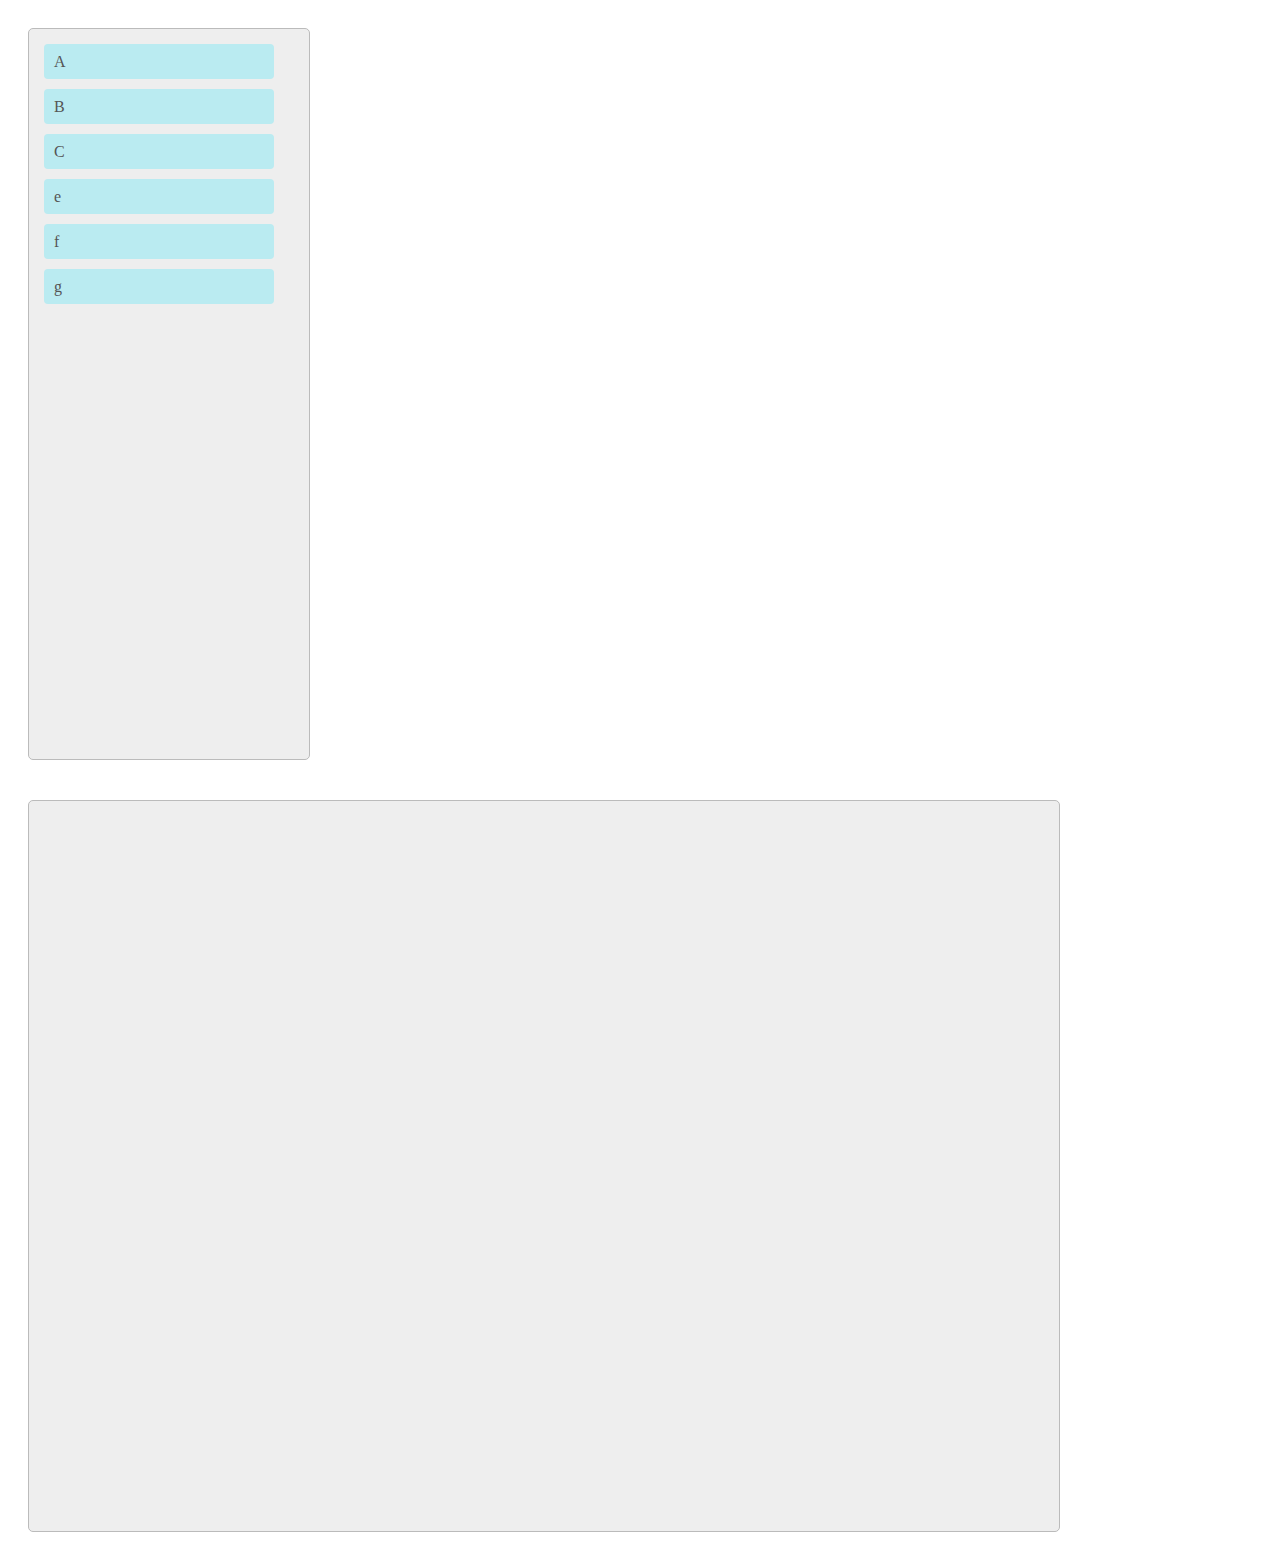
<file: drag/index.html>
<!DOCTYPE html>
<html>
<head>
<meta charset="UTF-8">
<title>拖拽</title>
<style>

.container ul:first-child {
	width: 250px;
    padding: 15px;
    min-height: 700px;
    background-color:#eee;
    margin:20px;
	display: block;
	float: left;
    border-radius: 5px;
    border: 1px solid #bbb;
}
.container ul:last-child {
    width: 1000px;
    padding: 15px;
    min-height: 700px;
    background-color:#eee;
    margin:20px;
    display: block;
    float: left;
    border-radius: 5px;
    border: 1px solid #bbb;
}
.container ul li{
    display: block;
    float: left;
    width: 230px;
    height: 35px;
    line-height: 35px;
    border-radius: 4px;
	margin: 0;
	padding: 0;
	list-style: none;
    background-color:#BAEBF1;
    margin-bottom:10px;
	-moz-user-select: none;
    user-select: none;
    text-indent: 10px;
    color: #555;
}
</style>
</head>
<body>


<div class="container">

	<ul>
		<li>A</li>
		<li>B</li>
		<li>C</li>
		<li>e</li>
		<li>f</li>
		<li>g</li>
	</ul>

	<ul></ul>

</div>

<script src="http://www.jq22.com/jquery/jquery-1.10.2.js"></script>
<script type="text/javascript">

$(function(){

    //出入允许拖拽节点的父容器，一般是ul外层的容器
    drag.init('container');

});


/** 拖拽功能实现原理和说明：

1、说明：拖拽实现一般有两种方式，一种是使用html的新特性dragable，但是由于在火狐浏览器上dragable每拖拽一次会打开一个新的标签，
尝试阻止默认行为和冒泡都无法解决，所以使用第二种方法来实现拖拽。第二种方法是使用js监听鼠标三个事件，配合节点操作来实现。

2、实现原理：
    01-在允许拖拽的节点元素上，使用on来监听mousedown(按下鼠标按钮)事件，鼠标按下后，克隆当前节点
    02-监听mousemove(鼠标移动)事件，修改克隆出来的节点的坐标，实现节点跟随鼠标的效果
    03-监听mouseup(放开鼠标按钮)事件，将原节点克隆到鼠标放下位置的容器里，删除原节点，拖拽完成。

3、优势：
    01-可动态添加允许拖拽的节点(因为使用了on委托事件)
    02-可获取到原节点，跟随节点，目标节点的对象，可根据需要进行操作。
    03-使用js实现，兼容性好。
**/


//拖拽
var drag = {

    class_name : null,  //允许放置的容器
	permitDrag : false,	//是否允许移动标识

	_x : 0,             //节点x坐标
    _y : 0,			    //节点y坐标
    _left : 0,          //光标与节点坐标的距离
    _top : 0,           //光标与节点坐标的距离

    old_elm : null,     //拖拽原节点
    tmp_elm : null,     //跟随光标移动的临时节点
    new_elm : null,     //拖拽完成后添加的新节点

    //初始化
    init : function (className){

        //允许拖拽节点的父容器的classname(可按照需要，修改为id或其他)
        drag.class_name = className;

        //监听鼠标按下事件，动态绑定要拖拽的节点（因为节点可能是动态添加的）
        $('.' + drag.class_name).on('mousedown', 'ul li', function(event){
            //当在允许拖拽的节点上监听到点击事件，将标识设置为可以拖拽
            drag.permitDrag = true;
            //获取到拖拽的原节点对象
            drag.old_elm = $(this);
            //执行开始拖拽的操作
            drag.mousedown(event);
            return false;
        });

        //监听鼠标移动
        $(document).mousemove(function(event){
            //判断拖拽标识是否为允许，否则不进行操作
            if(!drag.permitDrag) return false;
            //执行移动的操作
            drag.mousemove(event);
            return false;
        });

        //监听鼠标放开
        $(document).mouseup(function(event){
            //判断拖拽标识是否为允许，否则不进行操作
            if(!drag.permitDrag) return false;
            //拖拽结束后恢复标识到初始状态
            drag.permitDrag = false;
            //执行拖拽结束后的操作
            drag.mouseup(event);
            return false;
        });

    },

	//按下鼠标 执行的操作
	mousedown : function (event){

		console.log('我被mousedown了');
        //1.克隆临时节点，跟随鼠标进行移动
        drag.tmp_elm = $(drag.old_elm).clone();

        //2.计算 节点 和 光标 的坐标
        drag._x = $(drag.old_elm).offset().left;
        drag._y = $(drag.old_elm).offset().top;

        var e = event || window.event;
        drag._left = e.pageX - drag._x;
        drag._top = e.pageY - drag._y;

        //3.修改克隆节点的坐标，实现跟随鼠标进行移动的效果
        $(drag.tmp_elm).css({
            'position' : 'absolute',
            'background-color' : '#FF8C69',
            'left' : drag._x,
            'top' : drag._y,
        });

        //4.添加临时节点
        tmp = $(drag.old_elm).parent().append(drag.tmp_elm);
        drag.tmp_elm = $(tmp).find(drag.tmp_elm);
        $(drag.tmp_elm).css('cursor', 'move');

	},

	//移动鼠标 执行的操作
	mousemove : function (event){

		console.log('我被mousemove了');

        //2.计算坐标
        var e = event || window.event;
        var x = e.pageX - drag._left;
        var y = e.pageY - drag._top;
        var maxL = $(document).width() - $(drag.old_elm).outerWidth();
        var maxT = $(document).height() - $(drag.old_elm).outerHeight();
        //不允许超出浏览器范围
        x = x < 0 ? 0: x;
        x = x > maxL ? maxL: x;
        y = y < 0 ? 0: y;
        y = y > maxT ? maxT: y;

        //3.修改克隆节点的坐标
        $(drag.tmp_elm).css({
            'left' : x,
            'top' : y,
        });

        //判断当前容器是否允许放置节点
        $.each($('.' + drag.class_name + ' ul'), function(index, value){

            //获取容器的坐标范围 (区域)
            var box_x = $(value).offset().left;     //容器左上角x坐标
            var box_y = $(value).offset().top;      //容器左上角y坐标
            var box_width = $(value).outerWidth();  //容器宽
            var box_height = $(value).outerHeight();//容器高
            
            //给可以放置的容器加背景色
            if(e.pageX > box_x && e.pageX < box_x-0+box_width && e.pageY > box_y && e.pageY < box_y-0+box_height){

                //判断是否不在原来的容器下（使用坐标进行判断：x、y任意一个坐标不等于原坐标，则表示不是原来的容器）
                if($(value).offset().left !== drag.old_elm.parent().offset().left 
                || $(value).offset().top !== drag.old_elm.parent().offset().top){
                    
                    $(value).css('background-color', '#FFEFD5');
                }
            }else{
                //恢复容器原背景色
                $(value).css('background-color', '#FFFFF0');
            }

        });

	},

    //放开鼠标 执行的操作
    mouseup : function (event){

        console.log('我被mouseup了');
        //移除临时节点
        $(drag.tmp_elm).remove();

        //判断所在区域是否允许放置节点
        var e = event || window.event;

        $.each($('.' + drag.class_name + ' ul'), function(index, value){

            //获取容器的坐标范围 (区域)
            var box_x = $(value).offset().left;     //容器左上角x坐标
            var box_y = $(value).offset().top;      //容器左上角y坐标
            var box_width = $(value).outerWidth();  //容器宽
            var box_height = $(value).outerHeight();//容器高
            
            //判断放开鼠标位置是否想允许放置的容器范围内
            if(e.pageX > box_x && e.pageX < box_x-0+box_width && e.pageY > box_y && e.pageY < box_y-0+box_height){

                //判断是否不在原来的容器下（使用坐标进行判断：x、y任意一个坐标不等于原坐标，则表示不是原来的容器）
                if($(value).offset().left !== drag.old_elm.parent().offset().left 
                || $(value).offset().top !== drag.old_elm.parent().offset().top){
                    //向目标容器添加节点并删除原节点
                    tmp = $(drag.old_elm).clone();
                    var newObj = $(value).append(tmp);
                    $(drag.old_elm).remove();
                    //获取新添加节点的对象
                    drag.new_elm = $(newObj).find(tmp);
                }
            }
            //恢复容器原背景色
            $(value).css('background-color', '#FFFFF0');
        });

    },

};

</script>

</body>
</html>
</file>
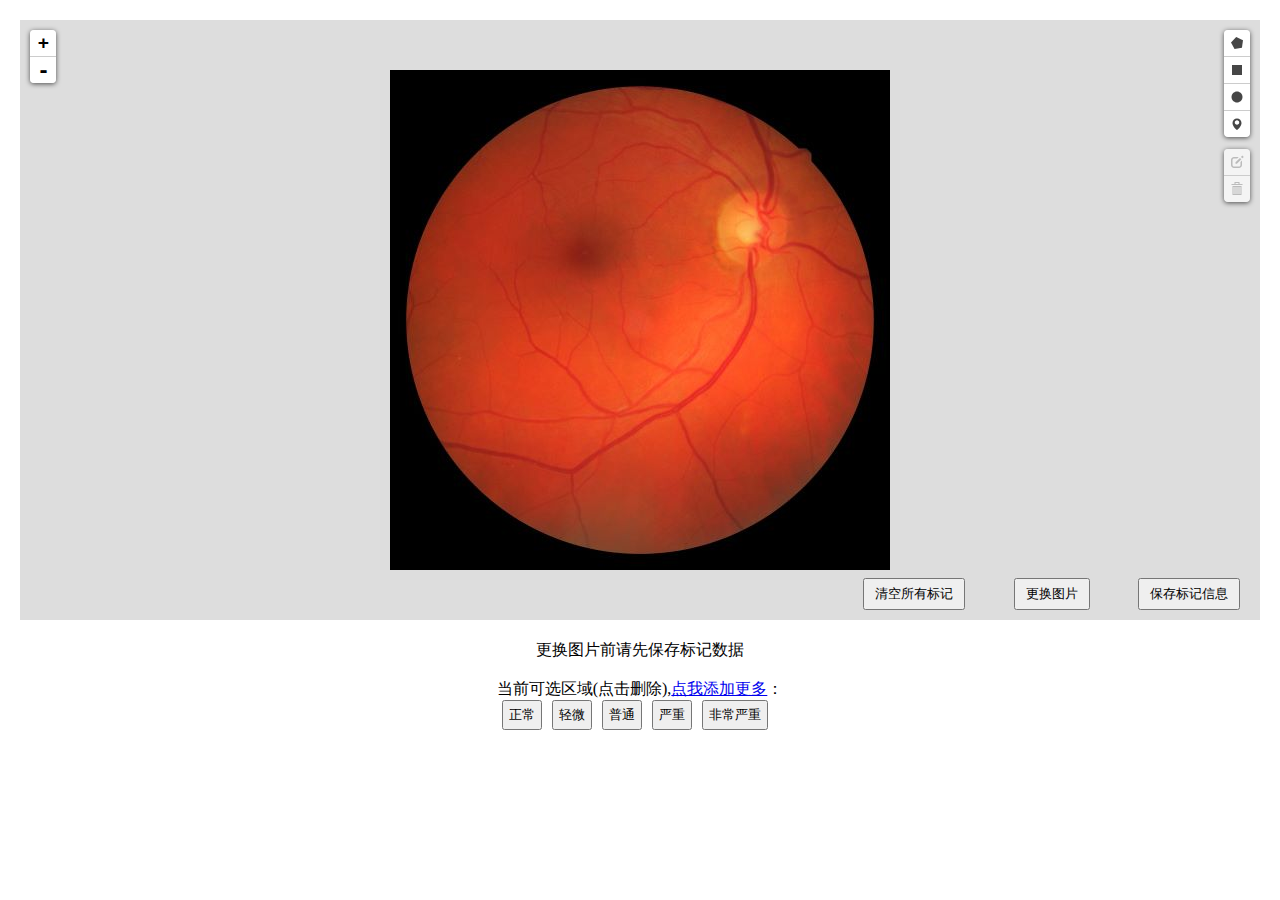
<file: imageMark/index.html>
<!DOCTYPE html>
<html lang="en">
<head>
    <meta charset="UTF-8">
    <title>眼底图像标注</title>
    <link href="css/leaflet.css" rel="stylesheet" type="text/css" />
    <!--<link href="https://cdn.bootcss.com/leaflet/0.7.7/leaflet.css" rel="stylesheet">-->
    <link href="css/leaflet.draw-src.css" rel="stylesheet" type="text/css" />
    <!--<link href="https://cdn.bootcss.com/leaflet.draw/0.4.9/leaflet.draw-src.css" rel="stylesheet">-->
    <link href="css/leaflet.label.css" rel="stylesheet">
    <link href="css/sweetalert2.min.css" rel="stylesheet" type="text/css" />
    <link href="css/buttons.css" rel="stylesheet" type="text/css" />
    <style>
        *{
            margin: 0;
            padding: 0;
        }
        #image-map {
            /*width:800px;*/
            height:600px;
            position: relative;
            margin: 20px;
        }
        .recovery{
            display: block;
            padding: 5px 10px;
            position: absolute;
            bottom: 10px;
            right: 295px;
            z-index: 233;
            max-width: 120px;
        }
        .changeBG{
            display: block;
            padding: 5px 10px;
            position: absolute;
            bottom: 10px;
            right: 170px;
            z-index: 233;
            max-width: 120px;
        }
        .save{
            display: block;
            padding: 5px 10px;
            position: absolute;
            bottom: 10px;
            right: 20px;
            z-index: 233;
            max-width: 120px;
        }
        .swal2-modal.swal2-show button{
            margin-left: 3px;
            margin-right: 3px;
        }
        .leaflet-control-attribution.leaflet-control{
            display: none;
        }
        .areaList{
            text-align: center
        }
        .areaList .areaItem{
            display: inline-block;
            margin-right: 10px;
        }
        .areaList .areaItem button{
            padding: 4px 5px;
        }
    </style>
</head>
<body>
<div id='image-map'>
    <button class="recovery">清空所有标记</button>
    <button class="changeBG">更换图片</button>
    <input type="file" name="bgURL" id="BGselector" multiple="multiple" accept="image/*" hidden>
    <button class="save">保存标记信息</button>
</div>
<p style="text-align: center">更换图片前请先保存标记数据</p>
<br>
<p style="text-align: center">当前可选区域(点击删除),<a href="javascript:void(0);" class="addArea">点我添加更多</a>：</p>
<ul class="areaList">

</ul>

<script src="js/jquery.min.js"></script>
<script src="js/sweetalert2.min.js"></script>
<script src="js/leaflet-src.js"></script>
<!--<script src="https://cdn.bootcss.com/leaflet/0.7.7/leaflet-src.js"></script>-->
<script src="js/leaflet.draw-src.js"></script>
<!--<script src="https://cdn.bootcss.com/leaflet.draw/0.4.9/leaflet.draw-src.js"></script>-->
<script src="js/leaflet.label.js"></script>
<!--<script src="js/L.LabelTextCollision.js"></script>-->
<!--自定义语言-->
<script src="js/leaflet.draw.lang.zh-cn.js"></script>
<script src="js/pinyin_dict_firstletter.js"></script>
<script src="js/pinyinUtil.js"></script>
<script>
    var map = null;
    var drawnItems;
    var mapDOMid = '';
    var existPoint = [];
    var existPoint_bak = [];
    var Background = '';
    var Background_bak = '';
    var areaArr = {};
    var areaArr_bak = {};
    var pointAttr = [];
    var savePoint = [];
    var weight = 2;
    var textFontSize_default = 14;
    var colorList = ["#ffbf26","#ff6438","#2cfff5","#c556ff","#ff4c5f","#0bed07","#4d596c","#8AC007","#ccb324","#FFAD5C","#72ff71","#ff78af","#93adff","#ffb3cf"];
    function init(domId,imgUrl,callback) {
            if(typeof(map) != 'undefined' && map != null){map.remove();}
            var _tmpIMG = new Image();
            _tmpIMG.src = imgUrl;
            _tmpIMG.onload = function() {
            var _tmpThis = this;
            var _tmpIMG_width = _tmpThis.width;
            var _tmpIMG_height = _tmpThis.height;
            map = new L.Map(domId, {
                editable: true,
                crs: L.CRS.Simple,
                maxZoom : 5,
                minZoom : -2,
                center : [ $('#'+domId).width() / 2, $('#'+domId).height() / 2 ]
            });

//            calculate the edges of the image, in coordinate space
            var southWest = map.unproject([ 0, 0 ], map.getMinZoom() - 5);
            var northEast = map.unproject([ _tmpIMG_width,_tmpIMG_height ], map.getMaxZoom() - 5);
//            var southWest = map.unproject([ 0, _tmpIMG_height ]);
//            var northEast = map.unproject([ _tmpIMG_width, 0 ]);
//            var southWest = map.unproject([ 0, 0 ]);
//            var northEast = map.unproject([ _tmpIMG_width, _tmpIMG_height ]);
            var bounds = new L.LatLngBounds(southWest, northEast);

            // add the image overlay, so that it covers the entire map
            var image = L.imageOverlay(imgUrl, bounds).addTo(map);

            // tell leaflet that the map is exactly as big as the image
            map.setMaxBounds(bounds);
            map.fitBounds(bounds);
            drawnItems = new L.FeatureGroup();
            map.addLayer(drawnItems);

            var drawControl = new L.Control.Draw({
                position: 'topright',
                draw: {
                    polyline: false,
                    polygon:  {
                        allowIntersection: false, // Restricts shapes to simple polygons
                        showArea: true,
                        drawError: {
                            color: '#e1e100', // Color the shape will turn when intersects
                            message: '<strong>错误<strong>，你不能这么画!'
                        },
                        shapeOptions: {
                            weight : weight
                        }
                    },
                    rectangle: {
                        shapeOptions: {
                            /*clickable: false ,*/
                            weight : weight
                        }
                    },
                    circle: {
                        shapeOptions: {
                            weight : weight
                        }
                    },
                    marker:  {
                        shapeOptions: {
                            weight : weight
                        }
                    }
                },
                edit: {
                    featureGroup: drawnItems,
                    poly: {
                        allowIntersection: false
                    },
                    remove: true
                }
            });

            if(map.addControl(drawControl)){
                callback();
            }

            map.on(L.Draw.Event.CREATED, function (e) {
                var type = e.layerType,
                    layer = e.layer;
//                drawnItems.addLayer(layer);
                layer.addTo(drawnItems);
                if (type === 'marker') {
                    swal({
                        title: '标记',
                        input: 'text',
                        showCancelButton: true,
                        inputValidator: function (value) {
                            return new Promise(function (resolve, reject) {
                                if (value) {
                                    resolve();
                                } else {
                                    reject('你得填一下你标记了啥！');
                                }
                            })
                        }
                    }).then(function (result) {
                        pointAttr.push({
                            'leaflet_id': layer._leaflet_id,
                            'type': type,
                            'area': result
                        });
                        layer.bindLabel(result);
                        swal({
                            type: 'success',
                            html: '您标记了:' + result
                        });
                    }, function (dismiss) {
//                        if (dismiss === 'cancel') {
//                            drawnItems.removeLayer(layer);
//                        }
                        drawnItems.removeLayer(layer);
                    });
                }else{
                    swal({
                        title: '请选择区域',
                        input: 'select',
                        inputOptions: areaArr,
                        inputPlaceholder: '请选择',
                        showCancelButton: true,
                        inputValidator: function (value) {
                            return new Promise(function (resolve, reject) {
                                if (value != '') {
                                    resolve();
                                } else {
                                    reject('你还没选择呢！');
                                }
                            })
                        }
                    }).then(function (result) {
                        layer.bindLabel(areaArr[result]);
//                        console.log(layer.getBounds().getCenter());//获取中心点
//                        console.log(map.latLngToLayerPoint(layer.getBounds().getCenter()));//获取中心点

                        //添加文字
                        layer.setText(areaArr[result]);

                        pointAttr.push({
                            'leaflet_id': layer._leaflet_id,
                            'type': type,
                            'area': areaArr[result],
                            'area_id': result
                        });
                        swal({
                            type: 'success',
                            html: '您选择了: ' + areaArr[result]
                        })
                    }, function (dismiss) {
//                        if (dismiss === 'cancel') {
//                            drawnItems.removeLayer(layer);
//                        }
                        drawnItems.removeLayer(layer);
                    });
                }
            });

            map.on(L.Draw.Event.EDITED, function (e) {
                var layers = e.layers;
                var countOfEditedLayers = 0;
                layers.eachLayer(function (layer) {
//                    console.log(layer);
                    countOfEditedLayers++;
                });
                console.log("修改了 " + countOfEditedLayers + " 个图层");
            });
        };
    }

//  解决在使用L.CRS.Simple时，画圆出现的问题
    L.Edit.Circle.include({
        _move: function (latlng) {
            var resizemarkerPoint = this._getResizeMarkerPoint(latlng);

            // Move the resize marker
            this._resizeMarkers[0].setLatLng(resizemarkerPoint);

            // Move the circle
            this._shape.setLatLng(latlng);

            // output the radius, for debugging purpose.
            document.getElementById("radius").innerHTML = this._shape._radius;
        }
    });
    // Correct Leaflet L.Circle for use with flat map. Comment the following function to see the original impact on radius when the circle is dragged along the vertical axis.
    L.Circle.include({
        _getLngRadius: function () {
            return this._getLatRadius();
        }
    });

    //添加文字
    var original_getPathString_circle = L.Circle.prototype.getPathString;
//    console.log(original_getPathString_circle);
//    console.log(original_getPathString_polygon);
//    console.log(original_getPathString_rectangle);
    L.Circle.include({
        getPathString: function () {
            var center = this._point,
                r = this._radius;
            if (this._textNode && this._textNode.parentNode) {
                this._path.parentNode.removeChild(this._textNode);
                delete this._textNode;
            }
//            console.log(center);
//            console.log(map.layerPointToLatLng(center));
            var textNode = L.Path.prototype._createElement('text');

            textNode.setAttribute('text-anchor', 'middle');
            textNode.setAttribute('style', 'font-weight:bold');
            textNode.setAttribute('x', center.x);
            textNode.setAttribute('y', center.y);
//            textNode.setAttribute('font-size', Math.pow(1.16, this._map.getZoom()) );
//            console.log(this._map.getZoom());
            var font_size;
            if(this._map.getZoom()>0){
                font_size = (textFontSize_default+4) * this._map.getZoom()*2;
            }else{
                font_size = textFontSize_default;
            }
            textNode.setAttribute('font-size', font_size );

            textNode.appendChild(document.createTextNode((this.text)?this.text:''));

            this._path.parentNode.appendChild(textNode);

            this._textNode = textNode;

            return original_getPathString_circle.call(this);

        },
        setText: function (text) {
            this.text = text;
            return this.redraw();
        }

    });

    var original_getPathString_rectangle = L.Rectangle.prototype.getPathString;
    L.Rectangle.include({
        getPathString: function () {
            var center = map.latLngToLayerPoint(this.getBounds().getCenter());
            if (this._textNode && this._textNode.parentNode) {
                this._path.parentNode.removeChild(this._textNode);
                delete this._textNode;
            }
//            console.log(center);
//            console.log(map.layerPointToLatLng(center));
            var textNode = L.Path.prototype._createElement('text');

            textNode.setAttribute('text-anchor', 'middle');
            textNode.setAttribute('style', 'font-weight:bold');
            textNode.setAttribute('x', center.x);
            textNode.setAttribute('y', center.y);
//            textNode.setAttribute('font-size', Math.pow(1.16, this._map.getZoom()) );
//            console.log(this._map.getZoom());
            var font_size;
            if(this._map.getZoom()>0){
                font_size = (textFontSize_default+4) * this._map.getZoom()*2;
            }else{
                font_size = textFontSize_default;
            }
            textNode.setAttribute('font-size', font_size );

            textNode.appendChild(document.createTextNode((this.text)?this.text:''));

            this._path.parentNode.appendChild(textNode);

            this._textNode = textNode;

            return original_getPathString_rectangle.call(this);

        },
        setText: function (text) {
            this.text = text;
            return this.redraw();
        }

    });


    var original_getPathString_polygon = L.Polygon.prototype.getPathString;
    L.Polygon.include({
        getPathString: function () {
            var center = map.latLngToLayerPoint(this.getBounds().getCenter());
            if (this._textNode && this._textNode.parentNode) {
                this._path.parentNode.removeChild(this._textNode);
                delete this._textNode;
            }
//            console.log(center);
//            console.log(map.layerPointToLatLng(center));
            var textNode = L.Path.prototype._createElement('text');
//            console.log(textNode);
            textNode.setAttribute('text-anchor', 'middle');
            textNode.setAttribute('style', 'font-weight:bold');
            textNode.setAttribute('x', center.x);
            textNode.setAttribute('y', center.y);
//            textNode.setAttribute('font-size', Math.pow(1.16, this._map.getZoom()) );
//            console.log(this._map.getZoom());
            var font_size;
            if(this._map.getZoom()>0){
                font_size = (textFontSize_default+4) * this._map.getZoom()*2;
            }else{
                font_size = textFontSize_default;
            }
            textNode.setAttribute('font-size', font_size );

            textNode.appendChild(document.createTextNode((this.text)?this.text:''));

            this._path.parentNode.appendChild(textNode);

            this._textNode = textNode;

            return original_getPathString_polygon.call(this);

        },
        setText: function (text) {
            this.text = text;
            return this.redraw();
        }

    });

    function showPoint(allPoint){
        $.each(allPoint,function(i,n){
            switch(n.type){
                case 'polygon':
                    var points = [];
                    $.each(n.latlngs,function(i,n){
                        points.push([n.lat,n.lng]);
                    });
                    var polygon = new L.Polygon(points,{
                        weight : weight,
                        color : getColorByRandom()
                    }).bindLabel(n.area,{autoPan:false}).setText(n.area);
                    polygon.addTo(drawnItems);
//                    console.log(polygon.getBounds().getCenter());
//                    console.log(polygon);
                    pointAttr.push({
                        'leaflet_id': polygon._leaflet_id,
                        'type': n.type,
                        'area': n.area,
                        'area_id': n.area_id
                    });
                    break;
                case 'rectangle':
                    var points = [];
                    $.each(n.latlngs,function(i,n){
                        points.push([n.lat,n.lng]);
                    });
                    var rectangle = new L.Rectangle(points,{
                        weight : weight,
                        color : getColorByRandom()
                    }).bindLabel(n.area,{autoPan:false}).setText(n.area);
                    rectangle.addTo(drawnItems);
//                    console.log(rectangle.getBounds().getCenter());
                    pointAttr.push({
                        'leaflet_id': rectangle._leaflet_id,
                        'type': n.type,
                        'area': n.area,
                        'area_id': n.area_id
                    });
                    break;
                case 'circle':
                    var circle = new L.Circle([n.lat,n.lng],n.radius,{
                        weight : weight,
                        color : getColorByRandom()
                    }).bindLabel(n.area,{autoPan:false}).setText(n.area);
                    circle.addTo(drawnItems);
//                    console.log(circle.getBounds().getCenter());
//                    console.log(map.latLngToLayerPoint(circle.getBounds().getCenter()));
                    pointAttr.push({
                        'leaflet_id': circle._leaflet_id,
                        'type': n.type,
                        'area': n.area,
                        'area_id': n.area_id
                    });
                    break;
                case 'marker':
                    var marker = new L.Marker([n.lat,n.lng],{
                        weight : weight,
                        color : getColorByRandom()
                    }).bindLabel(n.area,{autoPan:false});
                    marker.addTo(drawnItems);
                    pointAttr.push({
                        'leaflet_id': marker._leaflet_id,
                        'type': n.type,
                        'area': n.area
                    });
                    break;
            }
        });
    }

    function savePoints(){
        savePoint = [];
        $.each(drawnItems._layers,function(i,n){
            var attr;
            for(var k=0;k<pointAttr.length;k++){
                if(n._leaflet_id == pointAttr[k].leaflet_id){
                    attr = pointAttr[k];
                    break;
                }
            }
            switch(attr.type){
                case 'marker':
                    savePoint.push({
                        'type': attr.type,
                        'area': attr.area,
                        'lat': n._latlng.lat,
                        'lng': n._latlng.lng
                    });
                    break;
                case 'circle':
                    savePoint.push({
                        'type': attr.type,
                        'area': attr.area,
                        'area_id': attr.area_id,
                        'lat': n._latlng.lat,
                        'lng': n._latlng.lng,
                        'radius': n._mRadius
                    });
                    break;
               case 'polygon':
               case 'rectangle':
                    var tmp = [];
                    $.each(n._latlngs,function(j,o){
                        tmp[j] = {
                            'lat': o.lat,
                            'lng': o.lng
                        };
                    });
                    savePoint.push({
                        'type': attr.type,
                        'area': attr.area,
                        'area_id': attr.area_id,
                        'latlngs': tmp
                    });
                    break;
            }
        });
    }

    //保存
    $('.save').on('click',function(){
        swal({
            title: '确定要保存修改吗？',
            text: "区域和选项都将被保存",
            type: 'warning',
            showCancelButton: true,
            confirmButtonColor: '#3085d6',
            cancelButtonColor: '#d33',
            confirmButtonText: '确定',
            cancelButtonText: '取消',
            confirmButtonClass: 'btn btn-success',
            cancelButtonClass: 'btn btn-danger',
            buttonsStyling: false
        }).then(function () {
            savePoints();
            console.log(savePoint);
            console.log(JSON.stringify(savePoint));
            localStorage.pointData = JSON.stringify(savePoint);
            localStorage.backgroundURL = Background;
            localStorage.areaList = JSON.stringify(areaArr);
            swal(
                '成功',
                '图像已修改',
                'success'
            )
        }, function (dismiss) {
            // dismiss can be 'cancel', 'overlay',
            // 'close', and 'timer'
            if (dismiss === 'cancel') {
                swal(
                    '取消',
                    '已取消修改',
                    'error'
                );
            }
        })
    });

    //拖拽图片到页面更换背景
    window.addEventListener("dragenter", function(event) { event.preventDefault(); }, false);
    window.addEventListener("dragover", function(event) { event.preventDefault(); }, false);
    window.addEventListener("drop", function(event) {
        var reader = new FileReader();
        reader.onload = function(e) {
            Background =  e.target.result;
            init(mapDOMid,Background,function(){
                existPoint = [];
                showPoint(existPoint);
            });
        };
        reader.readAsDataURL(event.dataTransfer.files[0]);
        event.preventDefault();
    }, false);

    //弹出对话框选择图片更换背景
    $('#BGselector').on('change',function(){
        var reader = new FileReader();
        if(typeof(this.files) != 'undefined' && this.files.length > 0){
            reader.readAsDataURL(this.files[0]);
            reader.onload = function(e){
                Background = e.target.result;
                $('#BGselector').attr('value',e.target.result);
                init(mapDOMid,Background,function(){
                    existPoint = [];
                    showPoint(existPoint);
                });
            };
        }
    });
    //触发文件选择框
    $('.changeBG').on('click',function(){
        $('#BGselector').trigger('click');
    });

    //重置、恢复按钮
    $('.recovery').on('click',function(){
        swal({
            title: '确定要恢复到最初状态吗？',
            text: "区域和选项都恢复到最初状态，需要手动点击保存修改",
            type: 'warning',
            showCancelButton: true,
            confirmButtonColor: '#3085d6',
            cancelButtonColor: '#d33',
            confirmButtonText: '确定',
            cancelButtonText: '取消',
            confirmButtonClass: 'btn btn-success',
            cancelButtonClass: 'btn btn-danger',
            buttonsStyling: false
        }).then(function () {
            areaArr = jQuery.extend(true, {}, areaArr_bak);
            $('.areaList').html('');
            $.each(areaArr,function(i,n){
                $('.areaList').append('<li class="areaItem"><button>'+n+'</button></li>');
            });
            init(mapDOMid,Background_bak,function(){
                showPoint(existPoint_bak);
            });
            swal(
                '成功',
                '已恢复到最初状态(需要手动保存)',
                'success'
            )
        }, function (dismiss) {
            // dismiss can be 'cancel', 'overlay',
            // 'close', and 'timer'
            if (dismiss === 'cancel') {
                swal(
                    '取消',
                    '已取消',
                    'error'
                );
            }
        });
    });
    //点击可选区域按钮删除
    $('body').on('click','.areaList .areaItem button',function(e){
        var _this = $(this);
        swal({
            title: '确定要删除该区域吗？',
            text: "",
            type: 'warning',
            showCancelButton: true,
            confirmButtonColor: '#3085d6',
            cancelButtonColor: '#d33',
            confirmButtonText: '确定',
            cancelButtonText: '取消',
            confirmButtonClass: 'btn btn-success',
            cancelButtonClass: 'btn btn-danger',
            buttonsStyling: false
        }).then(function () {
            _this.parent().remove();
            delete areaArr[_this.text()];
//            console.log(areaArr);
            swal(
                '成功',
                '删除成功',
                'success'
            )
        }, function (dismiss) {
            if (dismiss === 'cancel') {
                swal(
                    '取消',
                    '已取消',
                    'error'
                )
            }
        })
    });

    $('.addArea').on('click',function(){
        swal.setDefaults({
            input: 'text',
            confirmButtonText: '确定',
            showCancelButton: true,
            animation: false,
            progressSteps: ['1', '2']
        });
        var steps = [
            {
                title: '请输入"疾病名称"',
                text: '请输入要添加的疾病"名称",如：白内障。'
            },
            {
                title: '请输入"名称缩写"',
                text: '请输入刚刚添加的疾病名称的拼音"缩写",如：bnz。不填则默认取首字母,已存在的会被覆盖,可改填：bnz2'
            }
        ];
        swal.queue(steps).then(function (result) {
            swal.resetDefaults();

            result[1] = result[1].toLowerCase();
            if(result[1].trim() == ''){
                result[1] = pinyinUtil.getFirstLetter(result[0].trim(), false).toLowerCase();
//                console.log(result[1]);
            }
            if(result[1] in areaArr ){
//                console.log(result[0]);
//                console.log(result[1]);
                swal({
                    title: '失败',
                    html: '添加失败,缩写"'+result[1]+'"已存在,可尝试："'+result[1]+'+数字"',
                    confirmButtonText: '好的',
                    showCancelButton: false
                });
                return false;
            }

            if(result[0].trim() == ''){
                swal({
                    title: '失败',
                    html: '添加失败,名称不能为空',
                    confirmButtonText: '好的',
                    showCancelButton: false
                });
                return false;
            }

            var nameList = [];
            $.each(areaArr,function(i,n){
                nameList.push(n);
            });
//            console.log(nameList);
            if($.inArray(result[0],nameList) >= 0){ //大于等于0：存在,-1：不存在
                swal({
                    title: '失败',
                    html: '添加失败,名称"'+result[0]+'"已存在,可尝试"'+result[0]+'+数字"',
                    confirmButtonText: '好的',
                    showCancelButton: false
                });
                return false;
            }


            areaArr[result[1]] = result[0];
            $('.areaList').html('');
            $.each(areaArr,function(i,n){
                $('.areaList').append('<li class="areaItem"><button>'+n+'</button></li>');
            });
            swal({
                title: '成功',
                html: '添加成功,名称：'+result[0]+'、缩写：'+result[1],
                confirmButtonText: '好的',
                showCancelButton: false
            })

        }, function () {//取消、关闭
            swal.resetDefaults();
        })
    });

    function getRandomColor(){//随机颜色
		//固定红色
		return '#ff0000';
        //return '#'+Math.floor(Math.random()*16777215).toString(16);
    }
    function getColorByRandom(){//随机取出列表内的颜色
        var colorIndex = Math.floor(Math.random()*colorList.length);
        var color = colorList[colorIndex];
//        colorList.splice(colorIndex,1);//除去抽中项
        return color;
    }
    $(document).ready(function(){
        mapDOMid = 'image-map';
        //获取数据库的数据
        if( (typeof(localStorage.firstData) == 'undefined') || localStorage.firstData != 'false' ){
            //测试期间的初始数据
            localStorage.firstData = 'false';
            existPoint = [{"type":"rectangle","area":"卧室","area_id":"ws","latlngs":[{"lat":-300,"lng":510},{"lat":-122,"lng":510},{"lat":-122,"lng":718},{"lat":-300,"lng":718}]},{"type":"rectangle","area":"卫生间","area_id":"wsj","latlngs":[{"lat":-684,"lng":676},{"lat":-506,"lng":676},{"lat":-506,"lng":802},{"lat":-684,"lng":802}]},{"type":"rectangle","area":"卧室","area_id":"ws","latlngs":[{"lat":-320,"lng":282},{"lat":-220,"lng":282},{"lat":-220,"lng":408},{"lat":-320,"lng":408}]}];
			existPoint=[];
            Background = 'img/1.jpg';
            areaArr = {
                kt: '正常',
                yt: '轻微',
                ws: '普通',
                wsj: '严重',
                lt: '非常严重'
            };
            localStorage.areaList = JSON.stringify(areaArr);
        }else{
            //测试期间从浏览器本地储存提取数据
            if( (typeof(localStorage.pointData) != 'undefined') && localStorage.pointData != null && localStorage.pointData != '' ){
                existPoint = JSON.parse(localStorage.pointData);
                Background = localStorage.backgroundURL;
                areaArr = JSON.parse(localStorage.areaList);
            }else{//如果没有就用默认数据
                existPoint = [];
                Background = 'img/1.jpg';
                areaArr = {
                    kt: '正常',
                    yt: '轻微',
                    ws: '普通',
                    wsj: '严重',
                    lt: '非常严重'
                };
            }
        }
        $.each(areaArr,function(i,n){
            $('.areaList').append('<li class="areaItem"><button>'+n+'</button></li>');
        });
        //数据备份
        existPoint_bak = existPoint;
        Background_bak = Background;
        areaArr_bak = jQuery.extend(true, {}, areaArr);
        init(mapDOMid,Background,function(){
            showPoint(existPoint);
        });

    });
</script>
</body>
</html>
</file>
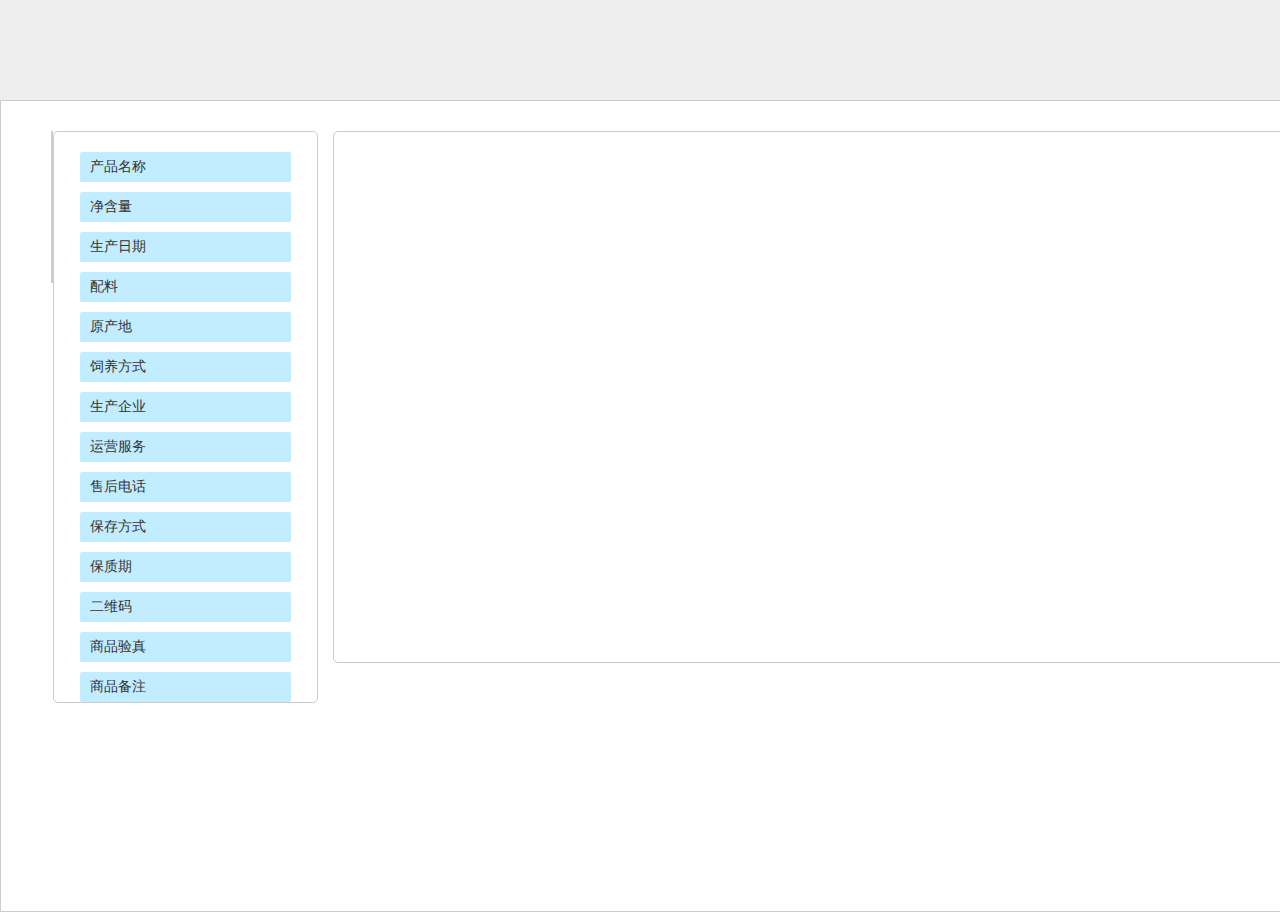
<file: canvas.html>
<!DOCTYPE html>
<html lang="en">

<head>
    <meta charset="UTF-8">
    <title>画板模块</title>
    <link rel="stylesheet" type="text/css" href="css/normalize.css">
    <link rel="stylesheet" type="text/css" href="css/index.css">
    <script type="text/javascript" src="js/jquery-1.12.4.js"></script>
</head>
<body>
    <div class="main">
      <div class="header"></div>
      <div class="menu">
        <ul>
          <li class="toolBoxItem">产品名称</li>
          <li class="toolBoxItem">净含量</li>
          <li class="toolBoxItem">生产日期</li>
          <li class="toolBoxItem">配料</li>
          <li class="toolBoxItem">原产地</li>
          <li class="toolBoxItem">饲养方式</li>
          <li class="toolBoxItem">生产企业</li>
          <li class="toolBoxItem">运营服务</li>
          <li class="toolBoxItem">售后电话</li>
          <li class="toolBoxItem">保存方式</li>
          <li class="toolBoxItem">保质期</li>
          <li class="toolBoxItem">二维码</li>
          <li class="toolBoxItem">商品验真</li>
          <li class="toolBoxItem">商品备注</li>
        </ul>
      </div>
      <div class="canvas"></div>
    </div>


    <script type="text/javascript">

$(function(){

    //出入允许拖拽节点的父容器，一般是ul外层的容器
    drag.init('container');

});


/** 拖拽功能实现原理和说明：

1、说明：拖拽实现一般有两种方式，一种是使用html的新特性dragable，但是由于在火狐浏览器上dragable每拖拽一次会打开一个新的标签，
尝试阻止默认行为和冒泡都无法解决，所以使用第二种方法来实现拖拽。第二种方法是使用js监听鼠标三个事件，配合节点操作来实现。

2、实现原理：
    01-在允许拖拽的节点元素上，使用on来监听mousedown(按下鼠标按钮)事件，鼠标按下后，克隆当前节点
    02-监听mousemove(鼠标移动)事件，修改克隆出来的节点的坐标，实现节点跟随鼠标的效果
    03-监听mouseup(放开鼠标按钮)事件，将原节点克隆到鼠标放下位置的容器里，删除原节点，拖拽完成。

3、优势：
    01-可动态添加允许拖拽的节点(因为使用了on委托事件)
    02-可获取到原节点，跟随节点，目标节点的对象，可根据需要进行操作。
    03-使用js实现，兼容性好。
**/


//拖拽
var drag = {

    class_name : null,  //允许放置的容器
  permitDrag : false, //是否允许移动标识

  _x : 0,             //节点x坐标
    _y : 0,         //节点y坐标
    _left : 0,          //光标与节点坐标的距离
    _top : 0,           //光标与节点坐标的距离

    old_elm : null,     //拖拽原节点
    tmp_elm : null,     //跟随光标移动的临时节点
    new_elm : null,     //拖拽完成后添加的新节点

    //初始化
    init : function (className){

        //允许拖拽节点的父容器的classname(可按照需要，修改为id或其他)
        drag.class_name = className;

        //监听鼠标按下事件，动态绑定要拖拽的节点（因为节点可能是动态添加的）
        $('.' + drag.class_name).on('mousedown', 'ul li', function(event){
            //当在允许拖拽的节点上监听到点击事件，将标识设置为可以拖拽
            drag.permitDrag = true;
            //获取到拖拽的原节点对象
            drag.old_elm = $(this);
            //执行开始拖拽的操作
            drag.mousedown(event);
            return false;
        });

        //监听鼠标移动
        $(document).mousemove(function(event){
            //判断拖拽标识是否为允许，否则不进行操作
            if(!drag.permitDrag) return false;
            //执行移动的操作
            drag.mousemove(event);
            return false;
        });

        //监听鼠标放开
        $(document).mouseup(function(event){
            //判断拖拽标识是否为允许，否则不进行操作
            if(!drag.permitDrag) return false;
            //拖拽结束后恢复标识到初始状态
            drag.permitDrag = false;
            //执行拖拽结束后的操作
            drag.mouseup(event);
            return false;
        });

    },

  //按下鼠标 执行的操作
  mousedown : function (event){

    console.log('我被mousedown了');
        //1.克隆临时节点，跟随鼠标进行移动
        drag.tmp_elm = $(drag.old_elm).clone();

        //2.计算 节点 和 光标 的坐标
        drag._x = $(drag.old_elm).offset().left;
        drag._y = $(drag.old_elm).offset().top;

        var e = event || window.event;
        drag._left = e.pageX - drag._x;
        drag._top = e.pageY - drag._y;

        //3.修改克隆节点的坐标，实现跟随鼠标进行移动的效果
        $(drag.tmp_elm).css({
            'position' : 'absolute',
            'background-color' : '#FF8C69',
            'left' : drag._x,
            'top' : drag._y,
        });

        //4.添加临时节点
        tmp = $(drag.old_elm).parent().append(drag.tmp_elm);
        drag.tmp_elm = $(tmp).find(drag.tmp_elm);
        $(drag.tmp_elm).css('cursor', 'move');

  },


  

  //移动鼠标 执行的操作
  mousemove : function (event){

    console.log('我被mousemove了');

        //2.计算坐标
        var e = event || window.event;
        var x = e.pageX - drag._left;
        var y = e.pageY - drag._top;
        var maxL = $(document).width() - $(drag.old_elm).outerWidth();
        var maxT = $(document).height() - $(drag.old_elm).outerHeight();
        //不允许超出浏览器范围
        x = x < 0 ? 0: x;
        x = x > maxL ? maxL: x;
        y = y < 0 ? 0: y;
        y = y > maxT ? maxT: y;

        //3.修改克隆节点的坐标
        $(drag.tmp_elm).css({
            'left' : x,
            'top' : y,
        });

        //判断当前容器是否允许放置节点
        $.each($('.' + drag.class_name + ' ul'), function(index, value){

            //获取容器的坐标范围 (区域)
            var box_x = $(value).offset().left;     //容器左上角x坐标
            var box_y = $(value).offset().top;      //容器左上角y坐标
            var box_width = $(value).outerWidth();  //容器宽
            var box_height = $(value).outerHeight();//容器高
            
            //给可以放置的容器加背景色
            if(e.pageX > box_x && e.pageX < box_x-0+box_width && e.pageY > box_y && e.pageY < box_y-0+box_height){

                //判断是否不在原来的容器下（使用坐标进行判断：x、y任意一个坐标不等于原坐标，则表示不是原来的容器）
                if($(value).offset().left !== drag.old_elm.parent().offset().left 
                || $(value).offset().top !== drag.old_elm.parent().offset().top){
                    
                    $(value).css('background-color', '#FFEFD5');
                }
            }else{
                //恢复容器原背景色
                $(value).css('background-color', '#FFFFF0');
            }

        });

  },

    //放开鼠标 执行的操作
    mouseup : function (event){

        console.log('我被mouseup了');
        //移除临时节点
        $(drag.tmp_elm).remove();

        //判断所在区域是否允许放置节点
        var e = event || window.event;

        $.each($('.' + drag.class_name + ' ul'), function(index, value){

            //获取容器的坐标范围 (区域)
            var box_x = $(value).offset().left;     //容器左上角x坐标
            var box_y = $(value).offset().top;      //容器左上角y坐标
            var box_width = $(value).outerWidth();  //容器宽
            var box_height = $(value).outerHeight();//容器高
            
            //判断放开鼠标位置是否想允许放置的容器范围内
            if(e.pageX > box_x && e.pageX < box_x-0+box_width && e.pageY > box_y && e.pageY < box_y-0+box_height){

                //判断是否不在原来的容器下（使用坐标进行判断：x、y任意一个坐标不等于原坐标，则表示不是原来的容器）
                if($(value).offset().left !== drag.old_elm.parent().offset().left 
                || $(value).offset().top !== drag.old_elm.parent().offset().top){
                    //向目标容器添加节点并删除原节点
                    tmp = $(drag.old_elm).clone();
                    var newObj = $(value).append(tmp);
                    $(drag.old_elm).remove();
                    //获取新添加节点的对象
                    drag.new_elm = $(newObj).find(tmp);
                }
            }
            //恢复容器原背景色
            $(value).css('background-color', '#FFFFF0');
        });

    },

};

</script>


</body>

</html>
</file>
<file: imageMark/css/leaflet.css>
/* required styles */

.leaflet-map-pane,
.leaflet-tile,
.leaflet-marker-icon,
.leaflet-marker-shadow,
.leaflet-tile-pane,
.leaflet-tile-container,
.leaflet-overlay-pane,
.leaflet-shadow-pane,
.leaflet-marker-pane,
.leaflet-popup-pane,
.leaflet-overlay-pane svg,
.leaflet-zoom-box,
.leaflet-image-layer,
.leaflet-layer {
	position: absolute;
	left: 0;
	top: 0;
	}
.leaflet-container {
	overflow: hidden;
	-ms-touch-action: none;
	touch-action: none;
	}
.leaflet-tile,
.leaflet-marker-icon,
.leaflet-marker-shadow {
	-webkit-user-select: none;
	   -moz-user-select: none;
	        user-select: none;
	-webkit-user-drag: none;
	}
.leaflet-marker-icon,
.leaflet-marker-shadow {
	display: block;
	}
/* map is broken in FF if you have max-width: 100% on tiles */
.leaflet-container img {
	max-width: none !important;
	}
/* stupid Android 2 doesn't understand "max-width: none" properly */
.leaflet-container img.leaflet-image-layer {
	max-width: 15000px !important;
	}
.leaflet-tile {
	filter: inherit;
	visibility: hidden;
	}
.leaflet-tile-loaded {
	visibility: inherit;
	}
.leaflet-zoom-box {
	width: 0;
	height: 0;
	}
/* workaround for https://bugzilla.mozilla.org/show_bug.cgi?id=888319 */
.leaflet-overlay-pane svg {
	-moz-user-select: none;
	}

.leaflet-tile-pane    { z-index: 2; }
.leaflet-objects-pane { z-index: 3; }
.leaflet-overlay-pane { z-index: 4; }
.leaflet-shadow-pane  { z-index: 5; }
.leaflet-marker-pane  { z-index: 6; }
.leaflet-popup-pane   { z-index: 7; }

.leaflet-vml-shape {
	width: 1px;
	height: 1px;
	}
.lvml {
	behavior: url(#default#VML);
	display: inline-block;
	position: absolute;
	}


/* control positioning */

.leaflet-control {
	position: relative;
	z-index: 7;
	pointer-events: auto;
	}
.leaflet-top,
.leaflet-bottom {
	position: absolute;
	z-index: 1000;
	pointer-events: none;
	}
.leaflet-top {
	top: 0;
	}
.leaflet-right {
	right: 0;
	}
.leaflet-bottom {
	bottom: 0;
	}
.leaflet-left {
	left: 0;
	}
.leaflet-control {
	float: left;
	clear: both;
	}
.leaflet-right .leaflet-control {
	float: right;
	}
.leaflet-top .leaflet-control {
	margin-top: 10px;
	}
.leaflet-bottom .leaflet-control {
	margin-bottom: 10px;
	}
.leaflet-left .leaflet-control {
	margin-left: 10px;
	}
.leaflet-right .leaflet-control {
	margin-right: 10px;
	}


/* zoom and fade animations */

.leaflet-fade-anim .leaflet-tile,
.leaflet-fade-anim .leaflet-popup {
	opacity: 0;
	-webkit-transition: opacity 0.2s linear;
	   -moz-transition: opacity 0.2s linear;
	     -o-transition: opacity 0.2s linear;
	        transition: opacity 0.2s linear;
	}
.leaflet-fade-anim .leaflet-tile-loaded,
.leaflet-fade-anim .leaflet-map-pane .leaflet-popup {
	opacity: 1;
	}

.leaflet-zoom-anim .leaflet-zoom-animated {
	-webkit-transition: -webkit-transform 0.25s cubic-bezier(0,0,0.25,1);
	   -moz-transition:    -moz-transform 0.25s cubic-bezier(0,0,0.25,1);
	     -o-transition:      -o-transform 0.25s cubic-bezier(0,0,0.25,1);
	        transition:         transform 0.25s cubic-bezier(0,0,0.25,1);
	}
.leaflet-zoom-anim .leaflet-tile,
.leaflet-pan-anim .leaflet-tile,
.leaflet-touching .leaflet-zoom-animated {
	-webkit-transition: none;
	   -moz-transition: none;
	     -o-transition: none;
	        transition: none;
	}

.leaflet-zoom-anim .leaflet-zoom-hide {
	visibility: hidden;
	}


/* cursors */

.leaflet-clickable {
	cursor: pointer;
	}
.leaflet-container {
	cursor: -webkit-grab;
	cursor:    -moz-grab;
	}
.leaflet-popup-pane,
.leaflet-control {
	cursor: auto;
	}
.leaflet-dragging .leaflet-container,
.leaflet-dragging .leaflet-clickable {
	cursor: move;
	cursor: -webkit-grabbing;
	cursor:    -moz-grabbing;
	}


/* visual tweaks */

.leaflet-container {
	background: #ddd;
	outline: 0;
	}
.leaflet-container a {
	color: #0078A8;
	}
.leaflet-container a.leaflet-active {
	outline: 2px solid orange;
	}
.leaflet-zoom-box {
	border: 2px dotted #38f;
	background: rgba(255,255,255,0.5);
	}


/* general typography */
.leaflet-container {
	font: 12px/1.5 "Helvetica Neue", Arial, Helvetica, sans-serif;
	}


/* general toolbar styles */

.leaflet-bar {
	box-shadow: 0 1px 5px rgba(0,0,0,0.65);
	border-radius: 4px;
	}
.leaflet-bar a,
.leaflet-bar a:hover {
	background-color: #fff;
	border-bottom: 1px solid #ccc;
	width: 26px;
	height: 26px;
	line-height: 26px;
	display: block;
	text-align: center;
	text-decoration: none;
	color: black;
	}
.leaflet-bar a,
.leaflet-control-layers-toggle {
	background-position: 50% 50%;
	background-repeat: no-repeat;
	display: block;
	}
.leaflet-bar a:hover {
	background-color: #f4f4f4;
	}
.leaflet-bar a:first-child {
	border-top-left-radius: 4px;
	border-top-right-radius: 4px;
	}
.leaflet-bar a:last-child {
	border-bottom-left-radius: 4px;
	border-bottom-right-radius: 4px;
	border-bottom: none;
	}
.leaflet-bar a.leaflet-disabled {
	cursor: default;
	background-color: #f4f4f4;
	color: #bbb;
	}

.leaflet-touch .leaflet-bar a {
	width: 30px;
	height: 30px;
	line-height: 30px;
	}


/* zoom control */

.leaflet-control-zoom-in,
.leaflet-control-zoom-out {
	font: bold 18px 'Lucida Console', Monaco, monospace;
	text-indent: 1px;
	}
.leaflet-control-zoom-out {
	font-size: 20px;
	}

.leaflet-touch .leaflet-control-zoom-in {
	font-size: 22px;
	}
.leaflet-touch .leaflet-control-zoom-out {
	font-size: 24px;
	}


/* layers control */

.leaflet-control-layers {
	box-shadow: 0 1px 5px rgba(0,0,0,0.4);
	background: #fff;
	border-radius: 5px;
	}
.leaflet-control-layers-toggle {
	background-image: url(images/layers.png);
	width: 36px;
	height: 36px;
	}
.leaflet-retina .leaflet-control-layers-toggle {
	background-image: url(images/layers-2x.png);
	background-size: 26px 26px;
	}
.leaflet-touch .leaflet-control-layers-toggle {
	width: 44px;
	height: 44px;
	}
.leaflet-control-layers .leaflet-control-layers-list,
.leaflet-control-layers-expanded .leaflet-control-layers-toggle {
	display: none;
	}
.leaflet-control-layers-expanded .leaflet-control-layers-list {
	display: block;
	position: relative;
	}
.leaflet-control-layers-expanded {
	padding: 6px 10px 6px 6px;
	color: #333;
	background: #fff;
	}
.leaflet-control-layers-selector {
	margin-top: 2px;
	position: relative;
	top: 1px;
	}
.leaflet-control-layers label {
	display: block;
	}
.leaflet-control-layers-separator {
	height: 0;
	border-top: 1px solid #ddd;
	margin: 5px -10px 5px -6px;
	}


/* attribution and scale controls */

.leaflet-container .leaflet-control-attribution {
	background: #fff;
	background: rgba(255, 255, 255, 0.7);
	margin: 0;
	}
.leaflet-control-attribution,
.leaflet-control-scale-line {
	padding: 0 5px;
	color: #333;
	}
.leaflet-control-attribution a {
	text-decoration: none;
	}
.leaflet-control-attribution a:hover {
	text-decoration: underline;
	}
.leaflet-container .leaflet-control-attribution,
.leaflet-container .leaflet-control-scale {
	font-size: 11px;
	}
.leaflet-left .leaflet-control-scale {
	margin-left: 5px;
	}
.leaflet-bottom .leaflet-control-scale {
	margin-bottom: 5px;
	}
.leaflet-control-scale-line {
	border: 2px solid #777;
	border-top: none;
	line-height: 1.1;
	padding: 2px 5px 1px;
	font-size: 11px;
	white-space: nowrap;
	overflow: hidden;
	-moz-box-sizing: content-box;
	     box-sizing: content-box;

	background: #fff;
	background: rgba(255, 255, 255, 0.5);
	}
.leaflet-control-scale-line:not(:first-child) {
	border-top: 2px solid #777;
	border-bottom: none;
	margin-top: -2px;
	}
.leaflet-control-scale-line:not(:first-child):not(:last-child) {
	border-bottom: 2px solid #777;
	}

.leaflet-touch .leaflet-control-attribution,
.leaflet-touch .leaflet-control-layers,
.leaflet-touch .leaflet-bar {
	box-shadow: none;
	}
.leaflet-touch .leaflet-control-layers,
.leaflet-touch .leaflet-bar {
	border: 2px solid rgba(0,0,0,0.2);
	background-clip: padding-box;
	}


/* popup */

.leaflet-popup {
	position: absolute;
	text-align: center;
	}
.leaflet-popup-content-wrapper {
	padding: 1px;
	text-align: left;
	border-radius: 12px;
	}
.leaflet-popup-content {
	margin: 13px 19px;
	line-height: 1.4;
	}
.leaflet-popup-content p {
	margin: 18px 0;
	}
.leaflet-popup-tip-container {
	margin: 0 auto;
	width: 40px;
	height: 20px;
	position: relative;
	overflow: hidden;
	}
.leaflet-popup-tip {
	width: 17px;
	height: 17px;
	padding: 1px;

	margin: -10px auto 0;

	-webkit-transform: rotate(45deg);
	   -moz-transform: rotate(45deg);
	    -ms-transform: rotate(45deg);
	     -o-transform: rotate(45deg);
	        transform: rotate(45deg);
	}
.leaflet-popup-content-wrapper,
.leaflet-popup-tip {
	background: white;

	box-shadow: 0 3px 14px rgba(0,0,0,0.4);
	}
.leaflet-container a.leaflet-popup-close-button {
	position: absolute;
	top: 0;
	right: 0;
	padding: 4px 4px 0 0;
	text-align: center;
	width: 18px;
	height: 14px;
	font: 16px/14px Tahoma, Verdana, sans-serif;
	color: #c3c3c3;
	text-decoration: none;
	font-weight: bold;
	background: transparent;
	}
.leaflet-container a.leaflet-popup-close-button:hover {
	color: #999;
	}
.leaflet-popup-scrolled {
	overflow: auto;
	border-bottom: 1px solid #ddd;
	border-top: 1px solid #ddd;
	}

.leaflet-oldie .leaflet-popup-content-wrapper {
	zoom: 1;
	}
.leaflet-oldie .leaflet-popup-tip {
	width: 24px;
	margin: 0 auto;

	-ms-filter: "progid:DXImageTransform.Microsoft.Matrix(M11=0.70710678, M12=0.70710678, M21=-0.70710678, M22=0.70710678)";
	filter: progid:DXImageTransform.Microsoft.Matrix(M11=0.70710678, M12=0.70710678, M21=-0.70710678, M22=0.70710678);
	}
.leaflet-oldie .leaflet-popup-tip-container {
	margin-top: -1px;
	}

.leaflet-oldie .leaflet-control-zoom,
.leaflet-oldie .leaflet-control-layers,
.leaflet-oldie .leaflet-popup-content-wrapper,
.leaflet-oldie .leaflet-popup-tip {
	border: 1px solid #999;
	}


/* div icon */

.leaflet-div-icon {
	background: #fff;
	border: 1px solid #666;
	}
</file>
<file: imageMark/css/leaflet.draw-src.css>
/* ================================================================== */
/* Toolbars
/* ================================================================== */

.leaflet-draw-section {
    position: relative;
}

.leaflet-draw-toolbar {
    margin-top: 12px;
}

.leaflet-draw-toolbar-top {
    margin-top: 0;
}

.leaflet-draw-toolbar-notop a:first-child {
    border-top-right-radius: 0;
}

.leaflet-draw-toolbar-nobottom a:last-child {
    border-bottom-right-radius: 0;
}

.leaflet-draw-toolbar a {
    background-image: url('images/spritesheet.png');
    background-image: linear-gradient(transparent, transparent), url('images/spritesheet.svg');
    background-repeat: no-repeat;
    background-size: 270px 30px;
    background-clip: padding-box;
}

.leaflet-retina .leaflet-draw-toolbar a {
    background-image: url('images/spritesheet-2x.png');
    background-image: linear-gradient(transparent, transparent), url('images/spritesheet.svg');
}

.leaflet-draw a {
    display: block;
    text-align: center;
    text-decoration: none;
}

.leaflet-draw a .sr-only {
    position: absolute;
    width: 1px;
    height: 1px;
    padding: 0;
    margin: -1px;
    overflow: hidden;
    clip: rect(0,0,0,0);
    border: 0;
}

/* ================================================================== */
/* Toolbar actions menu
/* ================================================================== */

.leaflet-draw-actions {
    display: none;
    list-style: none;
    margin: 0;
    padding: 0;
    position: absolute;
    left: 26px; /* leaflet-draw-toolbar.left + leaflet-draw-toolbar.width */
    top: 0;
    white-space: nowrap;
}

.leaflet-touch .leaflet-draw-actions {
    left: 32px;
}

.leaflet-right .leaflet-draw-actions {
    right: 26px;
    left: auto;
}

.leaflet-touch .leaflet-right .leaflet-draw-actions {
    right: 32px;
    left: auto;
}

.leaflet-draw-actions li {
    display: inline-block;
}

.leaflet-draw-actions li:first-child a {
    border-left: none;
}

.leaflet-draw-actions li:last-child a {
    -webkit-border-radius: 0 4px 4px 0;
    border-radius: 0 4px 4px 0;
}

.leaflet-right .leaflet-draw-actions li:last-child a {
    -webkit-border-radius: 0;
    border-radius: 0;
}

.leaflet-right .leaflet-draw-actions li:first-child a {
    -webkit-border-radius: 4px 0 0 4px;
    border-radius: 4px 0 0 4px;
}

.leaflet-draw-actions a {
    background-color: #919187;
    border-left: 1px solid #AAA;
    color: #FFF;
    font: 11px/19px "Helvetica Neue", Arial, Helvetica, sans-serif;
    line-height: 28px;
    text-decoration: none;
    padding-left: 10px;
    padding-right: 10px;
    height: 28px;
}

.leaflet-touch .leaflet-draw-actions a {
    font-size: 12px;
    line-height: 30px;
    height: 30px;
}

.leaflet-draw-actions-bottom {
    margin-top: 0;
}

.leaflet-draw-actions-top {
    margin-top: 1px;
}

.leaflet-draw-actions-top a,
.leaflet-draw-actions-bottom a {
    height: 27px;
    line-height: 27px;
}

.leaflet-draw-actions a:hover {
    background-color: #A0A098;
}

.leaflet-draw-actions-top.leaflet-draw-actions-bottom a {
    height: 26px;
    line-height: 26px;
}

/* ================================================================== */
/* Draw toolbar
/* ================================================================== */

.leaflet-draw-toolbar .leaflet-draw-draw-polyline {
    background-position: -2px -2px;
}

.leaflet-touch .leaflet-draw-toolbar .leaflet-draw-draw-polyline {
    background-position: 0 -1px;
}

.leaflet-draw-toolbar .leaflet-draw-draw-polygon {
    background-position: -31px -2px;
}

.leaflet-touch .leaflet-draw-toolbar .leaflet-draw-draw-polygon {
    background-position: -29px -1px;
}

.leaflet-draw-toolbar .leaflet-draw-draw-rectangle {
    background-position: -62px -2px;
}

.leaflet-touch .leaflet-draw-toolbar .leaflet-draw-draw-rectangle {
    background-position: -60px -1px;
}

.leaflet-draw-toolbar .leaflet-draw-draw-circle {
    background-position: -92px -2px;
}

.leaflet-touch .leaflet-draw-toolbar .leaflet-draw-draw-circle {
    background-position: -90px -1px;
}

.leaflet-draw-toolbar .leaflet-draw-draw-marker {
    background-position: -122px -2px;
}

.leaflet-touch .leaflet-draw-toolbar .leaflet-draw-draw-marker {
    background-position: -120px -1px;
}

/* ================================================================== */
/* Edit toolbar
/* ================================================================== */

.leaflet-draw-toolbar .leaflet-draw-edit-edit {
    background-position: -152px -2px;
}

.leaflet-touch .leaflet-draw-toolbar .leaflet-draw-edit-edit {
    background-position: -150px -1px;
}

.leaflet-draw-toolbar .leaflet-draw-edit-remove {
    background-position: -182px -2px;
}

.leaflet-touch .leaflet-draw-toolbar .leaflet-draw-edit-remove {
    background-position: -180px -1px;
}

.leaflet-draw-toolbar .leaflet-draw-edit-edit.leaflet-disabled {
    background-position: -212px -2px;
}

.leaflet-touch .leaflet-draw-toolbar .leaflet-draw-edit-edit.leaflet-disabled {
    background-position: -210px -1px;
}

.leaflet-draw-toolbar .leaflet-draw-edit-remove.leaflet-disabled {
    background-position: -242px -2px;
}

.leaflet-touch .leaflet-draw-toolbar .leaflet-draw-edit-remove.leaflet-disabled {
    background-position: -240px -2px;
}

/* ================================================================== */
/* Drawing styles
/* ================================================================== */

.leaflet-mouse-marker {
    background-color: #fff;
    cursor: crosshair;
}

.leaflet-draw-tooltip {
    background: rgb(54, 54, 54);
    background: rgba(0, 0, 0, 0.5);
    border: 1px solid transparent;
    -webkit-border-radius: 4px;
    border-radius: 4px;
    color: #fff;
    font: 12px/18px "Helvetica Neue", Arial, Helvetica, sans-serif;
    margin-left: 20px;
    margin-top: -21px;
    padding: 4px 8px;
    position: absolute;
    visibility: hidden;
    white-space: nowrap;
    z-index: 6;
}

.leaflet-draw-tooltip:before {
    border-right: 6px solid black;
    border-right-color: rgba(0, 0, 0, 0.5);
    border-top: 6px solid transparent;
    border-bottom: 6px solid transparent;
    content: "";
    position: absolute;
    top: 7px;
    left: -7px;
}

.leaflet-error-draw-tooltip {
    background-color: #F2DEDE;
    border: 1px solid #E6B6BD;
    color: #B94A48;
}

.leaflet-error-draw-tooltip:before {
    border-right-color: #E6B6BD;
}

.leaflet-draw-tooltip-single {
    margin-top: -12px
}

.leaflet-draw-tooltip-subtext {
    color: #f8d5e4;
}

.leaflet-draw-guide-dash {
    font-size: 1%;
    opacity: 0.6;
    position: absolute;
    width: 5px;
    height: 5px;
}

/* ================================================================== */
/* Edit styles
/* ================================================================== */

.leaflet-edit-marker-selected {
    background-color: rgba(254, 87, 161, 0.1);
    border: 4px dashed rgba(254, 87, 161, 0.6);
    -webkit-border-radius: 4px;
    border-radius: 4px;
    box-sizing: content-box;
}

.leaflet-edit-move {
    cursor: move;
}

.leaflet-edit-resize {
    cursor: pointer;
}

/* ================================================================== */
/* Old IE styles
/* ================================================================== */

.leaflet-oldie .leaflet-draw-toolbar {
    border: 1px solid #999;
}
</file>
<file: imageMark/css/leaflet.label.css>
.leaflet-label {
	background: rgb(235, 235, 235);
	background: rgba(235, 235, 235, 0.81);
	background-clip: padding-box;
	border-color: #777;
	border-color: rgba(0,0,0,0.25);
	border-radius: 4px;
	border-style: solid;
	border-width: 4px;
	color: #111;
	display: block;
	font: 12px/20px "Helvetica Neue", Arial, Helvetica, sans-serif;
	font-weight: bold;
	padding: 1px 6px;
	position: absolute;
	-webkit-user-select: none;
	   -moz-user-select: none;
	    -ms-user-select: none;
	        user-select: none;
	pointer-events: none;
	white-space: nowrap;
	z-index: 6;
}

.leaflet-label.leaflet-clickable {
	cursor: pointer;
	pointer-events: auto;
}

.leaflet-label:before,
.leaflet-label:after {
	border-top: 6px solid transparent;
	border-bottom: 6px solid transparent;
	content: none;
	position: absolute;
	top: 5px;
}

.leaflet-label:before {
	border-right: 6px solid black;
	border-right-color: inherit;
	left: -10px;
}

.leaflet-label:after {
	border-left: 6px solid black;
	border-left-color: inherit;
	right: -10px;
}

.leaflet-label-right:before,
.leaflet-label-left:after {
	content: "";
}
</file>
<file: imageMark/css/buttons.css>
.btn {
  display: inline-block;
  padding: 6px 12px;
  margin-bottom: 0;
  font-size: 24px;
  font-weight: normal;
  line-height: 1.42857143;
  text-align: center;
  white-space: nowrap;
  vertical-align: middle;
  -ms-touch-action: manipulation;
      touch-action: manipulation;
  cursor: pointer;
  -webkit-user-select: none;
     -moz-user-select: none;
      -ms-user-select: none;
          user-select: none;
  background-image: none;
  border: 1px solid transparent;
  border-radius: 4px;
}
.btn:focus,
.btn:active:focus,
.btn.active:focus,
.btn.focus,
.btn:active.focus,
.btn.active.focus {
  outline: thin dotted;
  outline: 5px auto -webkit-focus-ring-color;
  outline-offset: -2px;
}
.btn:hover,
.btn:focus,
.btn.focus {
  color: #333;
  text-decoration: none;
}
.btn:active,
.btn.active {
  background-image: none;
  outline: 0;
  -webkit-box-shadow: inset 0 3px 5px rgba(0, 0, 0, .125);
          box-shadow: inset 0 3px 5px rgba(0, 0, 0, .125);
}
.btn.disabled,
.btn[disabled],
fieldset[disabled] .btn {
  cursor: not-allowed;
  filter: alpha(opacity=65);
  -webkit-box-shadow: none;
          box-shadow: none;
  opacity: .65;
}
a.btn.disabled,
fieldset[disabled] a.btn {
  pointer-events: none;
}
.btn-default {
  color: #333;
  background-color: #fff;
  border-color: #ccc;
}
.btn-default:focus,
.btn-default.focus {
  color: #333;
  background-color: #e6e6e6;
  border-color: #8c8c8c;
}
.btn-default:hover {
  color: #333;
  background-color: #e6e6e6;
  border-color: #adadad;
}
.btn-default:active,
.btn-default.active,
.open > .dropdown-toggle.btn-default {
  color: #333;
  background-color: #e6e6e6;
  border-color: #adadad;
}
.btn-default:active:hover,
.btn-default.active:hover,
.open > .dropdown-toggle.btn-default:hover,
.btn-default:active:focus,
.btn-default.active:focus,
.open > .dropdown-toggle.btn-default:focus,
.btn-default:active.focus,
.btn-default.active.focus,
.open > .dropdown-toggle.btn-default.focus {
  color: #333;
  background-color: #d4d4d4;
  border-color: #8c8c8c;
}
.btn-default:active,
.btn-default.active,
.open > .dropdown-toggle.btn-default {
  background-image: none;
}
.btn-default.disabled:hover,
.btn-default[disabled]:hover,
fieldset[disabled] .btn-default:hover,
.btn-default.disabled:focus,
.btn-default[disabled]:focus,
fieldset[disabled] .btn-default:focus,
.btn-default.disabled.focus,
.btn-default[disabled].focus,
fieldset[disabled] .btn-default.focus {
  background-color: #fff;
  border-color: #ccc;
}
.btn-default .badge {
  color: #fff;
  background-color: #333;
}
.btn-primary {
  color: #fff;
  background-color: #337ab7;
  border-color: #2e6da4;
}
.btn-primary:focus,
.btn-primary.focus {
  color: #fff;
  background-color: #286090;
  border-color: #122b40;
}
.btn-primary:hover {
  color: #fff;
  background-color: #286090;
  border-color: #204d74;
}
.btn-primary:active,
.btn-primary.active,
.open > .dropdown-toggle.btn-primary {
  color: #fff;
  background-color: #286090;
  border-color: #204d74;
}
.btn-primary:active:hover,
.btn-primary.active:hover,
.open > .dropdown-toggle.btn-primary:hover,
.btn-primary:active:focus,
.btn-primary.active:focus,
.open > .dropdown-toggle.btn-primary:focus,
.btn-primary:active.focus,
.btn-primary.active.focus,
.open > .dropdown-toggle.btn-primary.focus {
  color: #fff;
  background-color: #204d74;
  border-color: #122b40;
}
.btn-primary:active,
.btn-primary.active,
.open > .dropdown-toggle.btn-primary {
  background-image: none;
}
.btn-primary.disabled:hover,
.btn-primary[disabled]:hover,
fieldset[disabled] .btn-primary:hover,
.btn-primary.disabled:focus,
.btn-primary[disabled]:focus,
fieldset[disabled] .btn-primary:focus,
.btn-primary.disabled.focus,
.btn-primary[disabled].focus,
fieldset[disabled] .btn-primary.focus {
  background-color: #337ab7;
  border-color: #2e6da4;
}
.btn-primary .badge {
  color: #337ab7;
  background-color: #fff;
}
.btn-success {
  color: #fff;
  background-color: #5cb85c;
  border-color: #4cae4c;
}
.btn-success:focus,
.btn-success.focus {
  color: #fff;
  background-color: #449d44;
  border-color: #255625;
}
.btn-success:hover {
  color: #fff;
  background-color: #449d44;
  border-color: #398439;
}
.btn-success:active,
.btn-success.active,
.open > .dropdown-toggle.btn-success {
  color: #fff;
  background-color: #449d44;
  border-color: #398439;
}
.btn-success:active:hover,
.btn-success.active:hover,
.open > .dropdown-toggle.btn-success:hover,
.btn-success:active:focus,
.btn-success.active:focus,
.open > .dropdown-toggle.btn-success:focus,
.btn-success:active.focus,
.btn-success.active.focus,
.open > .dropdown-toggle.btn-success.focus {
  color: #fff;
  background-color: #398439;
  border-color: #255625;
}
.btn-success:active,
.btn-success.active,
.open > .dropdown-toggle.btn-success {
  background-image: none;
}
.btn-success.disabled:hover,
.btn-success[disabled]:hover,
fieldset[disabled] .btn-success:hover,
.btn-success.disabled:focus,
.btn-success[disabled]:focus,
fieldset[disabled] .btn-success:focus,
.btn-success.disabled.focus,
.btn-success[disabled].focus,
fieldset[disabled] .btn-success.focus {
  background-color: #5cb85c;
  border-color: #4cae4c;
}
.btn-success .badge {
  color: #5cb85c;
  background-color: #fff;
}
.btn-info {
  color: #fff;
  background-color: #5bc0de;
  border-color: #46b8da;
}
.btn-info:focus,
.btn-info.focus {
  color: #fff;
  background-color: #31b0d5;
  border-color: #1b6d85;
}
.btn-info:hover {
  color: #fff;
  background-color: #31b0d5;
  border-color: #269abc;
}
.btn-info:active,
.btn-info.active,
.open > .dropdown-toggle.btn-info {
  color: #fff;
  background-color: #31b0d5;
  border-color: #269abc;
}
.btn-info:active:hover,
.btn-info.active:hover,
.open > .dropdown-toggle.btn-info:hover,
.btn-info:active:focus,
.btn-info.active:focus,
.open > .dropdown-toggle.btn-info:focus,
.btn-info:active.focus,
.btn-info.active.focus,
.open > .dropdown-toggle.btn-info.focus {
  color: #fff;
  background-color: #269abc;
  border-color: #1b6d85;
}
.btn-info:active,
.btn-info.active,
.open > .dropdown-toggle.btn-info {
  background-image: none;
}
.btn-info.disabled:hover,
.btn-info[disabled]:hover,
fieldset[disabled] .btn-info:hover,
.btn-info.disabled:focus,
.btn-info[disabled]:focus,
fieldset[disabled] .btn-info:focus,
.btn-info.disabled.focus,
.btn-info[disabled].focus,
fieldset[disabled] .btn-info.focus {
  background-color: #5bc0de;
  border-color: #46b8da;
}
.btn-info .badge {
  color: #5bc0de;
  background-color: #fff;
}
.btn-warning {
  color: #fff;
  background-color: #f0ad4e;
  border-color: #eea236;
}
.btn-warning:focus,
.btn-warning.focus {
  color: #fff;
  background-color: #ec971f;
  border-color: #985f0d;
}
.btn-warning:hover {
  color: #fff;
  background-color: #ec971f;
  border-color: #d58512;
}
.btn-warning:active,
.btn-warning.active,
.open > .dropdown-toggle.btn-warning {
  color: #fff;
  background-color: #ec971f;
  border-color: #d58512;
}
.btn-warning:active:hover,
.btn-warning.active:hover,
.open > .dropdown-toggle.btn-warning:hover,
.btn-warning:active:focus,
.btn-warning.active:focus,
.open > .dropdown-toggle.btn-warning:focus,
.btn-warning:active.focus,
.btn-warning.active.focus,
.open > .dropdown-toggle.btn-warning.focus {
  color: #fff;
  background-color: #d58512;
  border-color: #985f0d;
}
.btn-warning:active,
.btn-warning.active,
.open > .dropdown-toggle.btn-warning {
  background-image: none;
}
.btn-warning.disabled:hover,
.btn-warning[disabled]:hover,
fieldset[disabled] .btn-warning:hover,
.btn-warning.disabled:focus,
.btn-warning[disabled]:focus,
fieldset[disabled] .btn-warning:focus,
.btn-warning.disabled.focus,
.btn-warning[disabled].focus,
fieldset[disabled] .btn-warning.focus {
  background-color: #f0ad4e;
  border-color: #eea236;
}
.btn-warning .badge {
  color: #f0ad4e;
  background-color: #fff;
}
.btn-danger {
  color: #fff;
  background-color: #d9534f;
  border-color: #d43f3a;
}
.btn-danger:focus,
.btn-danger.focus {
  color: #fff;
  background-color: #c9302c;
  border-color: #761c19;
}
.btn-danger:hover {
  color: #fff;
  background-color: #c9302c;
  border-color: #ac2925;
}
.btn-danger:active,
.btn-danger.active,
.open > .dropdown-toggle.btn-danger {
  color: #fff;
  background-color: #c9302c;
  border-color: #ac2925;
}
.btn-danger:active:hover,
.btn-danger.active:hover,
.open > .dropdown-toggle.btn-danger:hover,
.btn-danger:active:focus,
.btn-danger.active:focus,
.open > .dropdown-toggle.btn-danger:focus,
.btn-danger:active.focus,
.btn-danger.active.focus,
.open > .dropdown-toggle.btn-danger.focus {
  color: #fff;
  background-color: #ac2925;
  border-color: #761c19;
}
.btn-danger:active,
.btn-danger.active,
.open > .dropdown-toggle.btn-danger {
  background-image: none;
}
.btn-danger.disabled:hover,
.btn-danger[disabled]:hover,
fieldset[disabled] .btn-danger:hover,
.btn-danger.disabled:focus,
.btn-danger[disabled]:focus,
fieldset[disabled] .btn-danger:focus,
.btn-danger.disabled.focus,
.btn-danger[disabled].focus,
fieldset[disabled] .btn-danger.focus {
  background-color: #d9534f;
  border-color: #d43f3a;
}
.btn-danger .badge {
  color: #d9534f;
  background-color: #fff;
}
</file>
<file: css/index.css>
body {
	background-color: #eee;
	height: 790px;
	font-family: "苹方";
	color: #333;
}
input, button {
	padding: 0;
	border: 0;
}
ul {
	margin: 0;
	padding: 0;
}
li {
	list-style: none;
}
a {
	text-decoration: none;
}
.clearfix:after {
    visibility: hidden;
    clear: both;
    display: block;
    content: ".";
    height: 0
}
.clearfix {
    *zoom: 1
}

.fl {
	float: left;
}
.fr {
	float: right;
}

.main {
	width: 1400px;
	height: 750px;
	border: 1px solid #ccc;
	background-color: #fff;
	margin: 100px auto 0;
	padding: 30px 50px;
	display: flex;
}
.header {
	height: 150px;
	border: 1px solid #ccc;
	margin-bottom: 20px;
}
.menu {
	width: 185px;
	height: 530px;
	border: 1px solid #ccc;
	border-radius: 5px;
	padding: 20px;
	overflow-y: auto;
	float: left;
	flex: 1;
}
.menu .toolBoxItem {
	height: 30px;
	width: 90%;
	margin: 0 auto 10px;
	padding-left: 10px;
	background-color: #c2ecff;
	border-radius: 2px; 
	line-height: 30px;
	font-size: 14px;
}
.menu .toolBoxItem:last-child {
	margin-bottom: 0;
}
.canvas {
	width: 1100px;
	height: 530px;
	border: 1px solid #ccc;
	border-radius: 5px;
	margin-left: 15px;
	float: left;
	flex: 5;
}
</file>
